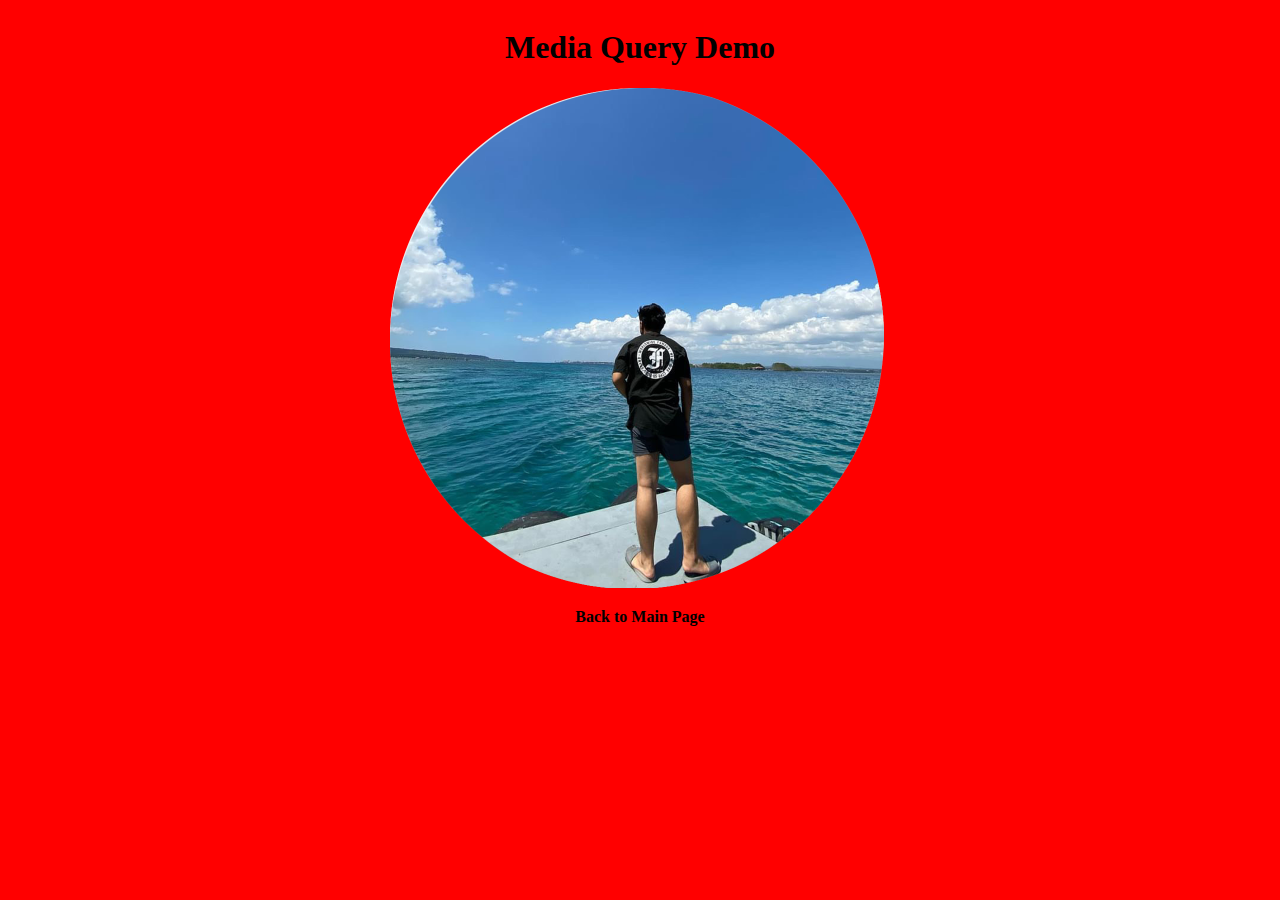
<file: mediaqueryindex/mediaqueryindex.html>
<!DOCTYPE html>
<html lang="en">
<head>
    <meta charset="UTF-8">
    <meta name="viewport" content="width=device-width, initial-scale=1.0">
    <title>Navarro CSS Activty 3 MQ</title>
    <link rel="stylesheet" href="mediaquerycss.css">
</head>
<body>
    <h1>Media Query Demo</h1>
    


    <img src="https://nnavarro2024-2025.github.io/images/profile-pic3.png" alt="Nikko">
    <!-- 
      1. Add your profile image here (recommended size is 500x500). 
      2. Make sure to resize the image on different screen widths.
      3. Hide the image in a smaller screen width.
    -->
     <a href="https://nnavarro2024-2025.github.io">Back to Main Page</a>
</body>
</html>
</file>
<file: mediaqueryindex/mediaquerycss.css>
body{
    background-color: pink;
    display: flex;
    align-items: center;
    flex-direction: column;
  }
  
  img{
    height: 500px;
    width: 500px;
  }
  h3{
    color: rgb(0, 0, 0);
  }
  a {
    color: #000000;
    padding-top: 20px;
    text-decoration: none;
    font-weight: 600;
    transition: color 0.3s ease;
  }
  
  a:hover {
    color: #000;
    text-decoration: underline;
  }


/*------------------------------------------
  Responsive Grid Media Queries - 1280, 1024, 768, 480
   1280-1024   - desktop (default grid)
   1024-768    - tablet landscape
   768-480     - tablet 
   480-less    - phone landscape & smaller
--------------------------------------------*/
@media all and (min-width: 1024px) and (max-width: 1280px) { 
    body{
        background-color: red;
        transition: background-color 0.5s, color 0.5s; /* Smooth transition */
    }
}
 
@media all and (min-width: 768px) and (max-width: 1024px) { 
    body{
        background-color: green;
        transition: background-color 0.5s, color 0.5s; /* Smooth transition */
    }
}
 
@media all and (min-width: 480px) and (max-width: 768px) { 
    body{
        background-color: blue;
        transition: background-color 0.5s, color 0.5s; /* Smooth transition */
    }
}
 
@media all and (max-width: 480px) { 
    body{
        background-color: yellow;
        transition: background-color 0.5s, color 0.5s; /* Smooth transition */
    }
}
</file>
